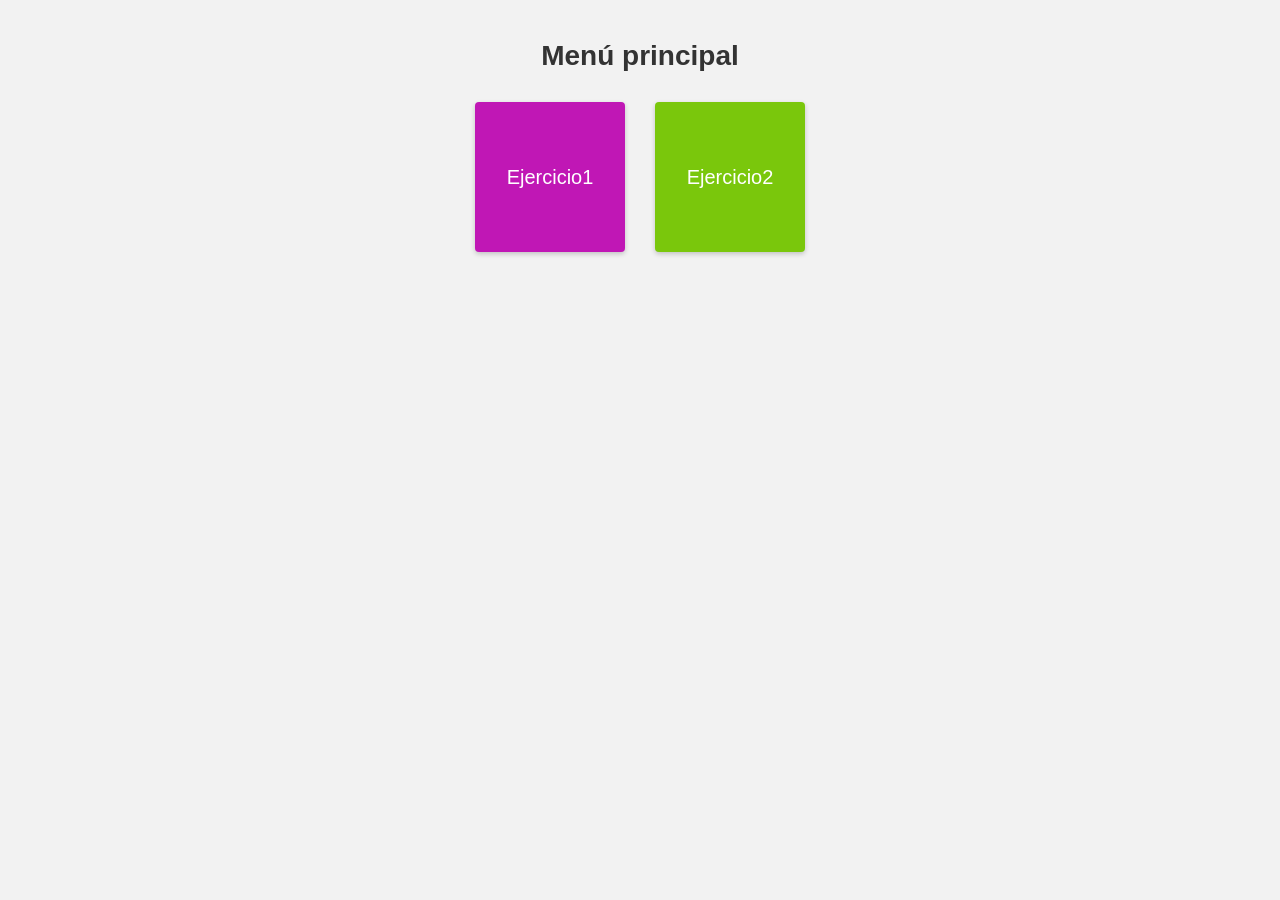
<file: templates/index.html>
<!DOCTYPE html>
<html lang="en">
<head>
    <meta charset="UTF-8">
    <title>Menú principal</title>
    <link rel="stylesheet" href="/static/styles.css">
</head>
<body>
    <h1>Menú principal</h1>

    <div class="menu">
        <a href="ejercicio1" class="btn-menu">Ejercicio1</a>
        <a href="ejercicio2" class="btn-menu">Ejercicio2</a>
    </div>
</body>
</html>
</file>
<file: static/styles.css>
body {
   margin: 0;
   padding: 0;
   font-family: Arial, sans-serif;
   background-color: #f2f2f2;
   text-align: center;
}

h1 {
  margin-top: 40px;
  margin-bottom: 30px;
  font-size: 28px;
  color: #333333;
}

.menu {
    display: flex;
    justify-content: center;
    gap: 30px;
    margin-top: 20px;
}

.btn-menu {
    display: flex;
    justify-content: center;
    align-items: center;

    width: 150px;
    height: 150px;

    text-decoration: none;
    font-size: 20px;
    color: white;

    border-radius: 4px;
    box-shadow: 0 2px 5px rgba(0,0,0,0.2);
}

.menu .btn-menu:nth-child(1) {
    background-color: #c017b5;
}

.menu .btn-menu:nth-child(2) {
    background-color: #7ac70c;
}
</file>
